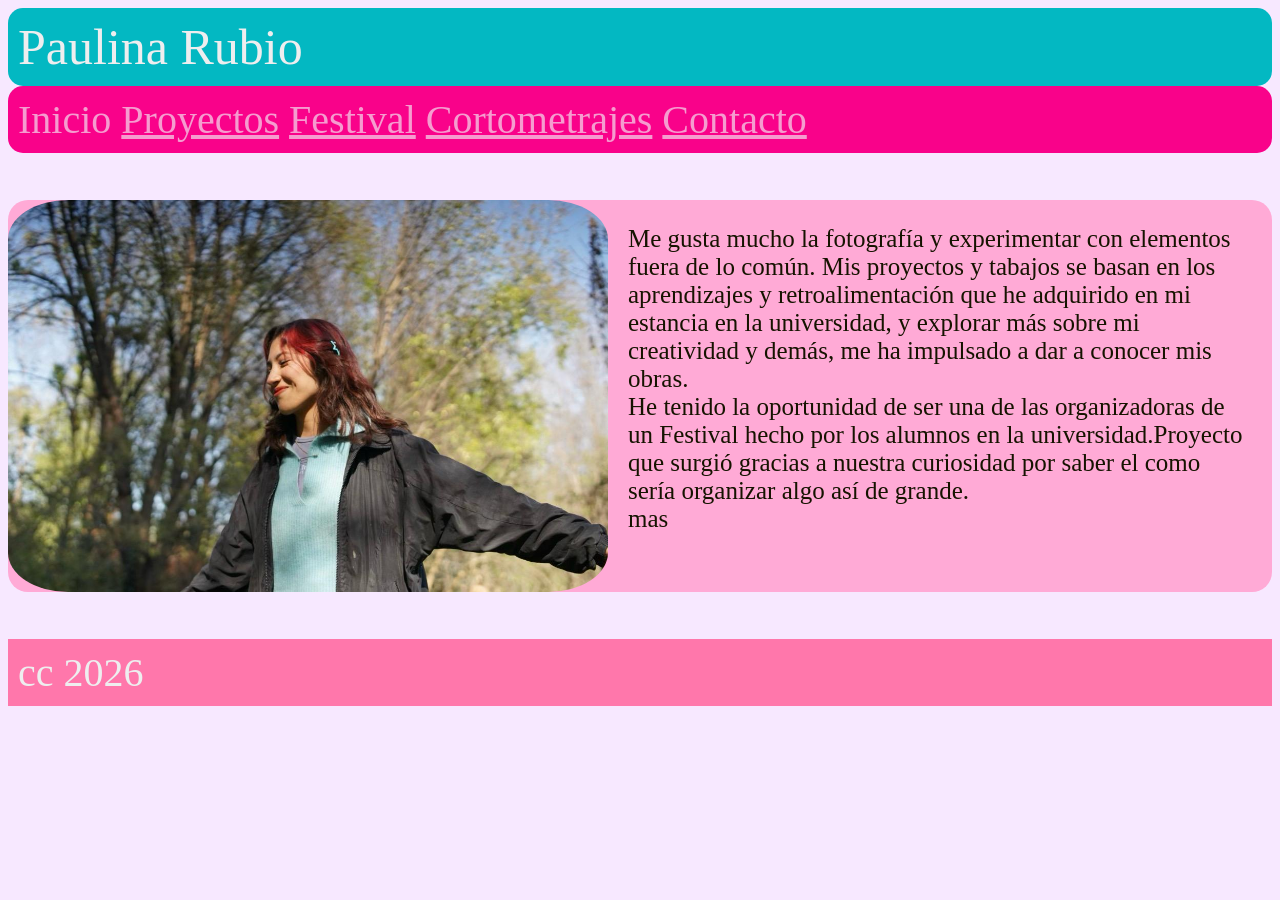
<file: index.html>
<!DOCTYPE html>
<html>
    <head>
      <meta charset="UTF-8">
      <meta name="viewport" content="width=device-width,initial-scale=1.0">
        <title>PortafolioPAU</title>
        <link rel="stylesheet" href="style.css">
       <link rel="icon" type="image/x-icon" href="favicon.ico">
    </head>
    <body>
      <header>Paulina Rubio</header>
  <nav>
  <a>Inicio</a>
  <a href="html/foto1.html">Proyectos</a>
  <a href="html/foto2.html">Festival</a>
  <a href="html/video.html">Cortometrajes</a>
  <a href="html/contacto.html">Contacto</a>
  
  </nav>
    <br>
  
  <div class="container">
    <img class ="imgRound" src="html/assets/mifoto.jpeg" alt="dibujo" width="600px" >

    <p>Me gusta mucho la fotografía y experimentar con elementos fuera de lo común.
    
     Mis proyectos y tabajos se basan en los aprendizajes y retroalimentación que he adquirido en mi estancia en la universidad, 
     y explorar más sobre mi creatividad y demás, me ha impulsado a dar a conocer mis obras.
     <br>
    He tenido la oportunidad de ser una de las organizadoras de un Festival hecho por los alumnos en
    la universidad.Proyecto que surgió gracias a nuestra curiosidad por saber el como sería organizar
    algo así de grande. 
     <br>
     mas
     </p>
    </div>
    <br>
  <!--
  <table>
    <tr>
      <th>Nombre</th>
      <th>Apellido</th>
    </tr>
    <tr>
      <th>Paulina</th>
      <th>Rubio</th>
    </tr> 
  </table>
  -->
  <div>
  <footer>cc 2026</footer>
    </body>
  </div>
   
</html>
</file>
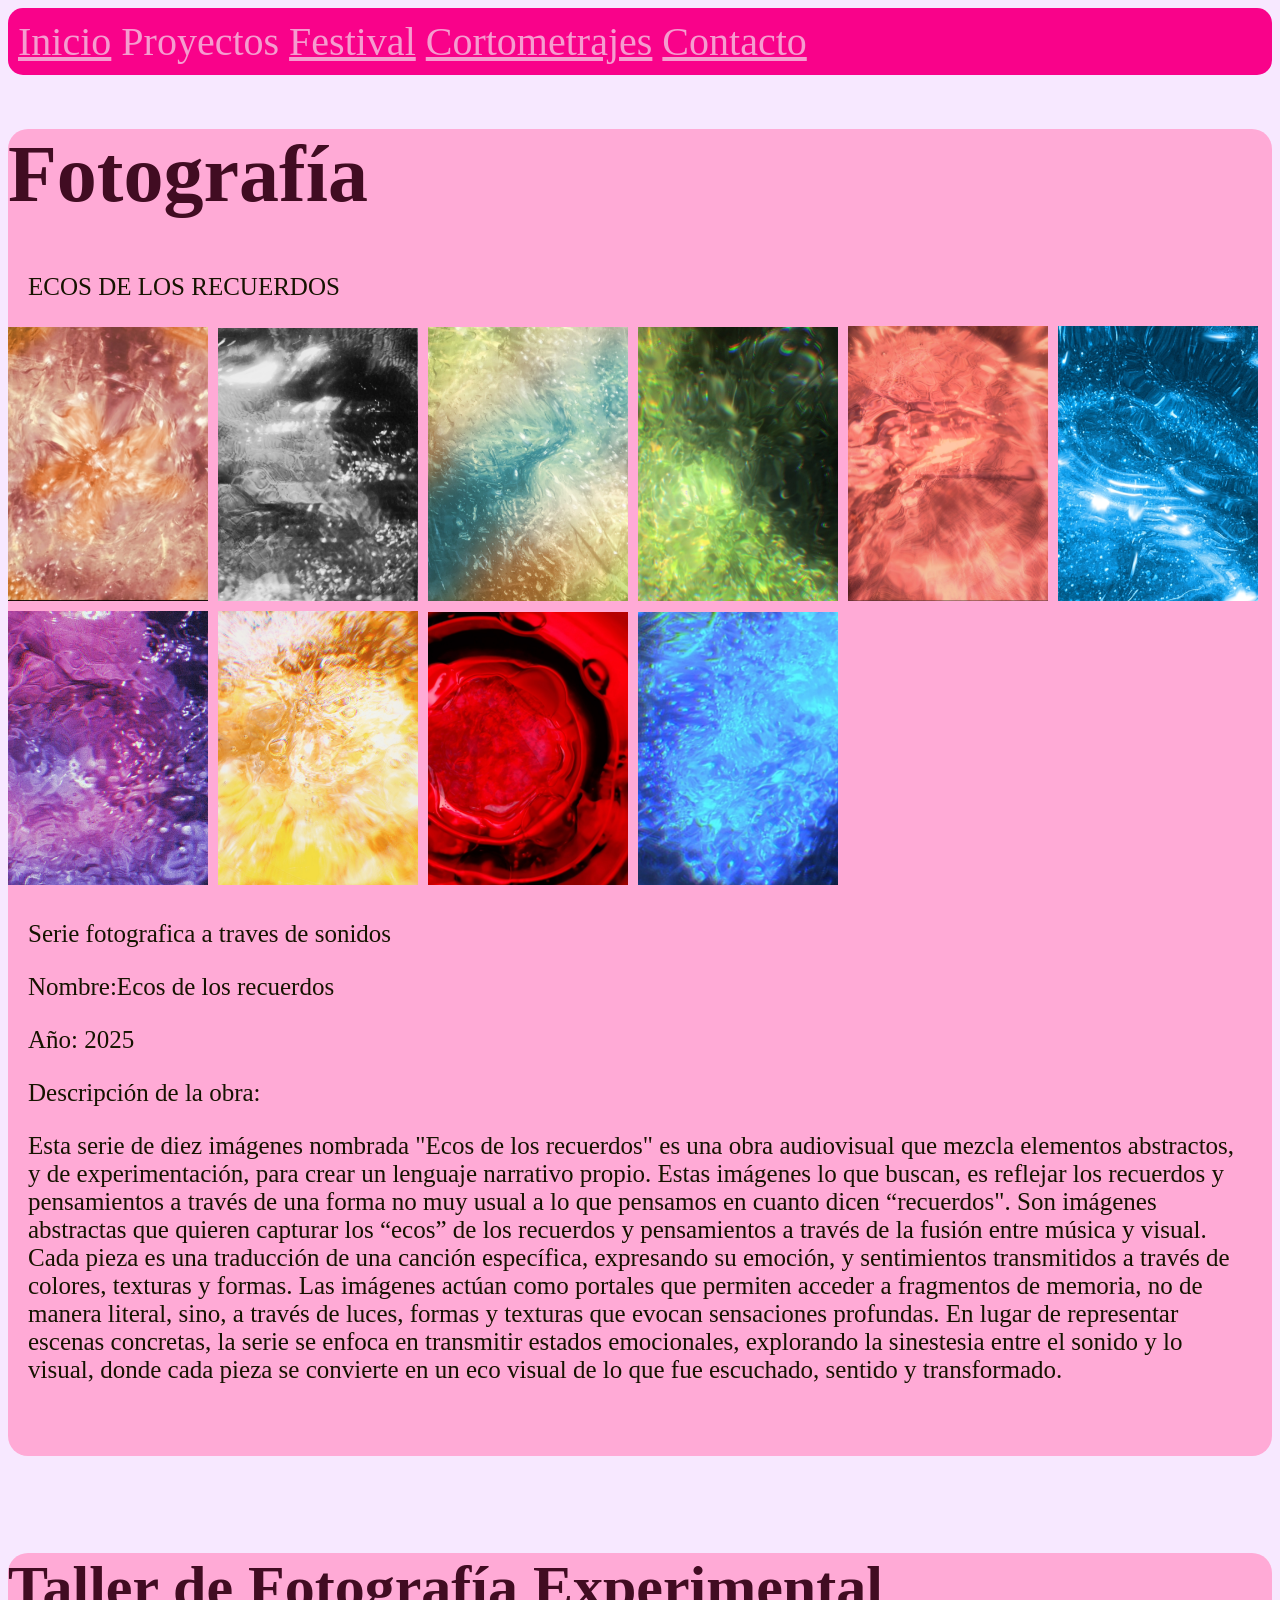
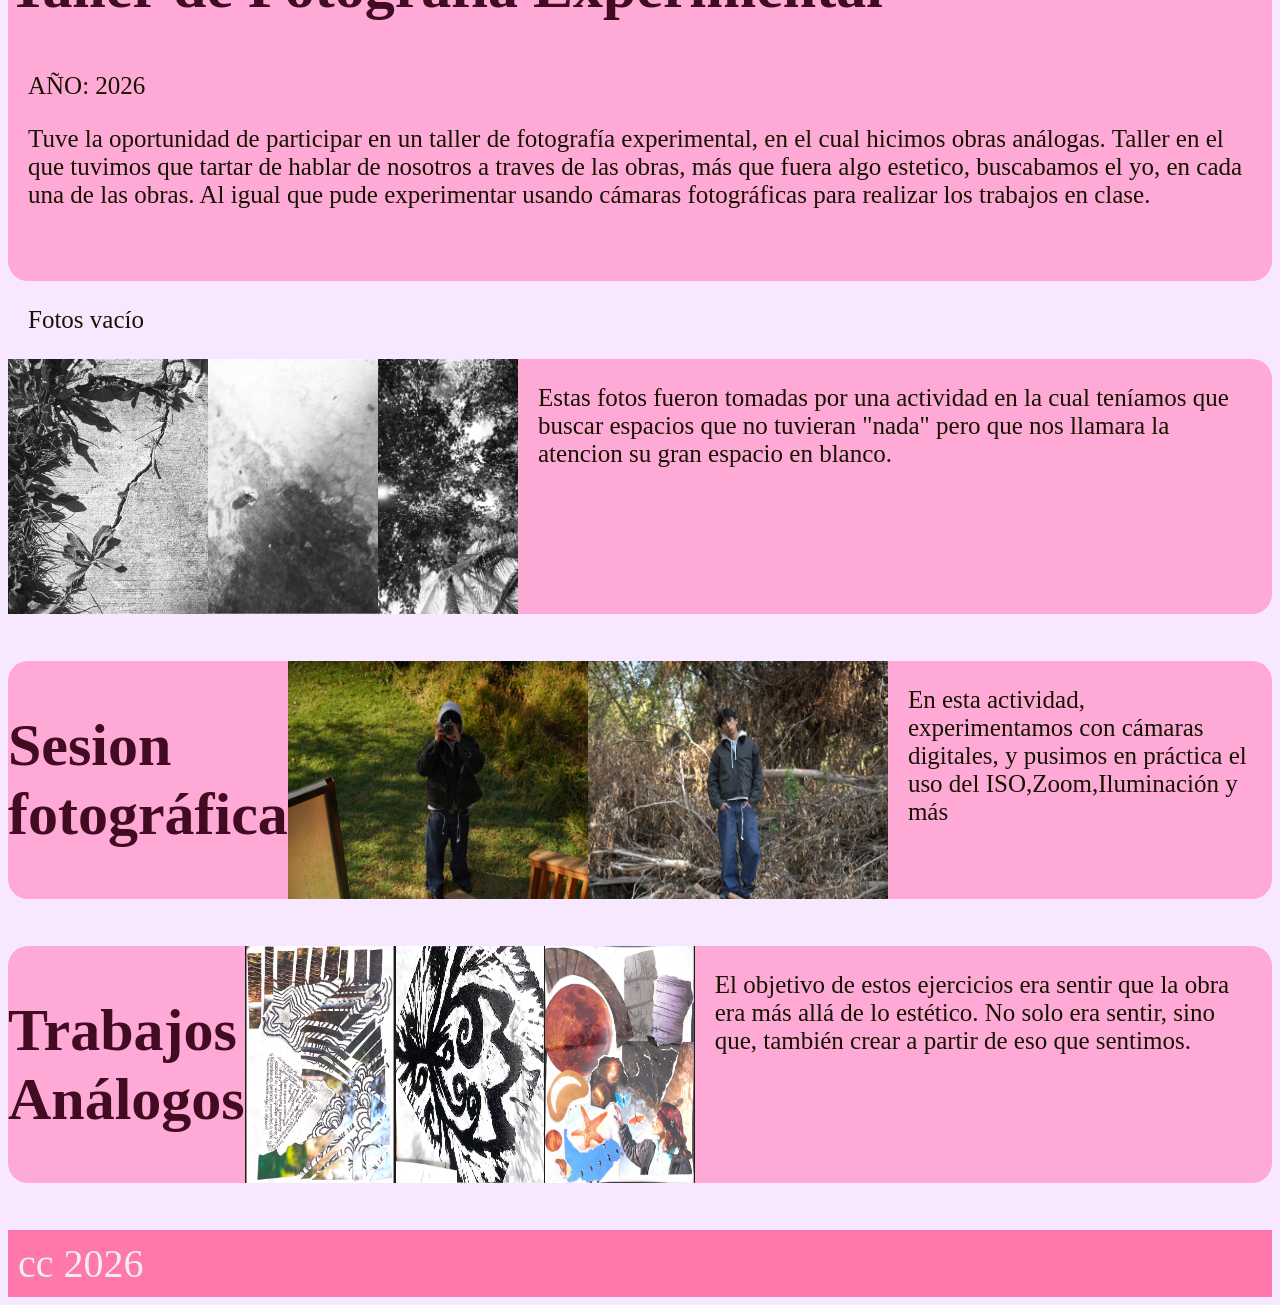
<file: html/foto1.html>
<!DOCTYPE html>
<html lang="en">
<head>
    <meta charset="UTF-8">
    <meta name="viewport" content="width=device-width, initial-scale=1.0">
    <title>Proyectos</title>
    <link rel="stylesheet"href="../style.css">
</head>
<body>
    <nav>
    <a href="../index.html">Inicio</a>
     <a>Proyectos</a>
      <a href="foto2.html">Festival</a>
      <a href="video.html">Cortometrajes</a>
      <a href="contacto.html">Contacto</a>
    </nav>

    <div class="Proyectos">
        <h1>Fotografía</h1>
        <p> ECOS DE LOS RECUERDOS</p>
       
    <img src="assets/Fall.png" alt="" width="200">
    <img src="assets/Lost.png" alt="dibujo" width="200">
    <img src="assets/Memory.png" alt="dibujo" width="200">
    <img src="assets/Charm.png" alt="dibujo" width="200">
    <img src="assets/Radiance.png" alt="dibujo" width="200">
    <img src="assets/Light.png" alt="dibujo" width="200">
    <img src="assets/Pass.png" alt="dibujo" width="200">
    <img src="assets/Reflex.png" alt="dibujo" width="200">
    <img src="assets/Desface.png" alt="dibujo" width="200">
     <img src="assets/Mind.png" alt="dibujo" width="200">
      <p>Serie fotografica a traves de sonidos</p>
      <p>Nombre:Ecos de los recuerdos</p>
      <p>Año: 2025</p>
   <p> Descripción de la obra:</p>    
<p>Esta serie de diez imágenes nombrada "Ecos de los recuerdos" es una obra
audiovisual que mezcla elementos abstractos, y de experimentación, para crear un
lenguaje narrativo propio. 
Estas imágenes lo que buscan, es reflejar los recuerdos y pensamientos a través
de una forma no muy usual a lo que pensamos en cuanto dicen “recuerdos". 
Son imágenes abstractas que quieren capturar los “ecos” de los recuerdos y
pensamientos a través de la fusión entre música y visual. Cada pieza es una
traducción de una canción específica, expresando su emoción, y sentimientos
transmitidos a través de colores, texturas y formas.
Las imágenes actúan como portales que permiten acceder a fragmentos de
memoria, no de manera literal, sino, a través de luces, formas y texturas que
evocan sensaciones profundas. En lugar de representar escenas concretas, la
serie se enfoca en transmitir estados emocionales, explorando la sinestesia entre
el sonido y lo visual, donde cada pieza se convierte en un eco visual de lo que fue
escuchado, sentido y transformado.
</p> 
<br>
    </div>
    <br>   
    <div>
    <h2>Taller de Fotografía Experimental</h2>
    <p>AÑO: 2026</p>
    <p>Tuve la oportunidad de participar en un taller de fotografía experimental, en el cual hicimos obras análogas.
    Taller en el que tuvimos que tartar de hablar de nosotros a traves de las obras, más que fuera algo estetico, buscabamos el yo, en cada una de las obras.
    Al igual que pude experimentar usando cámaras fotográficas para realizar los trabajos en clase.
    </p>
    <br>
    </div>
    <p>Fotos vacío</p>
    <div class="container">
     <img src="assets/vacio1.JPG" alt="" width="200">
    <img src="assets/Vacío2.jpg" alt="dibujo" width="170">
    <img src="assets/vacio3.jpg" alt="100" width="140">
    <p>Estas fotos fueron tomadas por una actividad en la cual teníamos que buscar espacios que no tuvieran "nada" pero que nos llamara la atencion su gran espacio en blanco. </p>
    </div>
    <br>
    <div class="container">
    <h2> Sesion fotográfica </h2>
    <img src="assets/sesionfoto1.jpg" alt="" width="300">
    <img src="assets/sesionfoto2.png" alt="" width="300">
    <p>En esta actividad, experimentamos con cámaras digitales, y pusimos en práctica el uso del ISO,Zoom,Iluminación y más</p>
</div>
<br>
<div class="container">
    <h2> Trabajos Análogos </h2>
    <img class src="assets/trabajo1.PNG" alt="" width="150">
    <img src="assets/trabajo2.PNG" alt="" width="150">
    <img src="assets/trabajo3.PNG" alt="" width="150">
    <p>El objetivo de estos ejercicios era sentir que la obra era más allá de lo estético.
        No solo era sentir, sino que, también crear a partir de eso que sentimos.
    </p>
</div>
<br>
    <footer>cc 2026</footer>
</body>
</html>
</file>
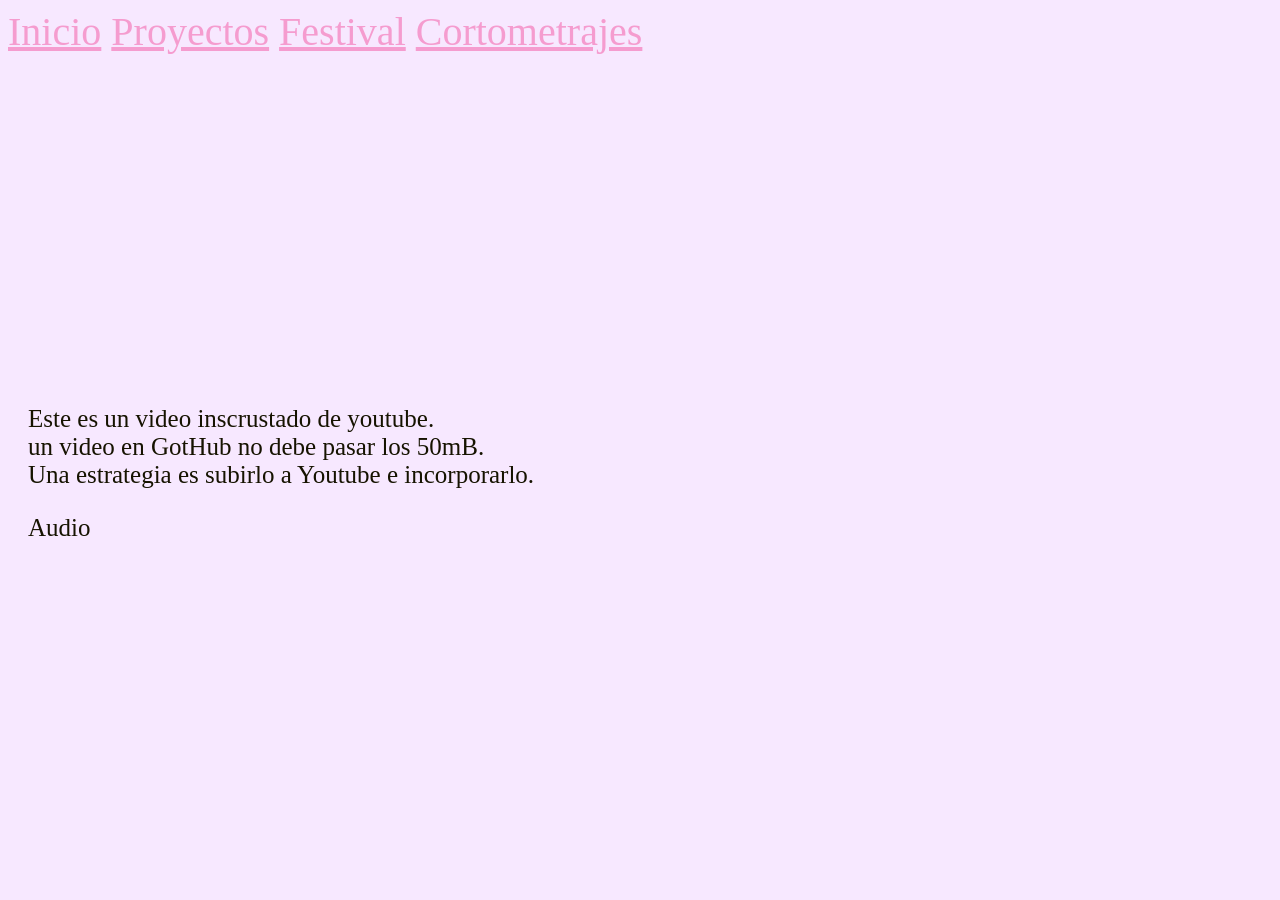
<file: html/medios.html>
<!DOCTYPE html>
<html lang="en">
<head>
    <meta charset="UTF-8">
    <meta name="viewport" content="width=device-width, initial-scale=1.0">
    <title>Medios</title>
    <link rel="stylesheet" href="../style.css">
    
    
    
</head>
<body>
    <a href="../index.html">Inicio</a>
    <a href="foto1.html">Proyectos</a>
    <a href="foto2.html">Festival</a>
    <a href="#">Cortometrajes</a>
    <br>

<iframe width="560" height="315" src="https://www.youtube.com/embed/q89Mdmf4HDU?si=GVXP1jJKb9ZWGu4o" 
title="YouTube video player" frameborder="0" 
allow="accelerometer; autoplay; clipboard-write; encrypted-media; gyroscope; picture-in-picture; web-share" 
referrerpolicy="strict-origin-when-cross-origin" allowfullscreen></iframe>
<br>
<p>
    Este es un video inscrustado de youtube.<br>
    un video en GotHub no debe pasar los 50mB.<br>
    Una estrategia es subirlo a Youtube e incorporarlo.<br>
</p>
<p>
    Audio

    <br>    
<iframe width="50%" height="200" scrolling="no" frameborder="no" allow="autoplay" 
src="https://w.soundcloud.com/player/?url=https%3A//api.soundcloud.com/tracks/soundcloud%253Atracks%253A2229303989&color=%23ff5500&auto_play=false&hide_related=false&show_comments=true&show_user=true&show_reposts=false&show_teaser=true&visual=true">
</iframe>
</p>
</body>
</html>
</file>
<file: style.css>
body{
    background-color: #f7e8ff;
color: #eeeeef;
font-size: 40px;
}

h1{
    color: #00FFFF;
}

p{
    margin-left:20px;
    margin-right: 20px;
    font-size: 25px;
    color: #161300;
}

 .imgRound{
    border-radius: 10%;
 }
 .fotos{
    background-color: #cbe7ec;
    border-style: none;
    margin-left:20px;
    margin-right:20px;
    padding: 5px;
    display: flex;
    justify-content: center;
 }

 a{
    color: #f59ccf;
 }
.divGral{
    border-style: none;
    margin:0px;
    padding: 10px;
 }
header{
    font-size: 50px;
    padding:10px;
    background-color:#03b8c2;
    border-radius: 15px;
}
nav{
    background-color: #f9028a;
    padding:10px;
    border-radius: 15px;
}

footer{
    background-color: #ff77ab;
    padding:10px;
}
.fa-instagram{
    color:#f9028a;
}
.fa-facebook{
    color:#f9028a;
}
.fa-youtube{
    color:#f9028a;
}
.fa{
    padding:20px;
    font-size: 100px;
    width: 50px;
    text-align:center;
    text-decoration:none;
}
h1{
    color:#410c22
}
h2{
    color:#410c22;
}
.container{
    display:flex
}

div{
    background-color: #ffaad6;
    border-radius: 20px;
}

.galeria {
    display: grid;
    grid-template-columns: repeat(5, 1fr);
    gap: 2px;
    padding: 5px;
}
</file>
